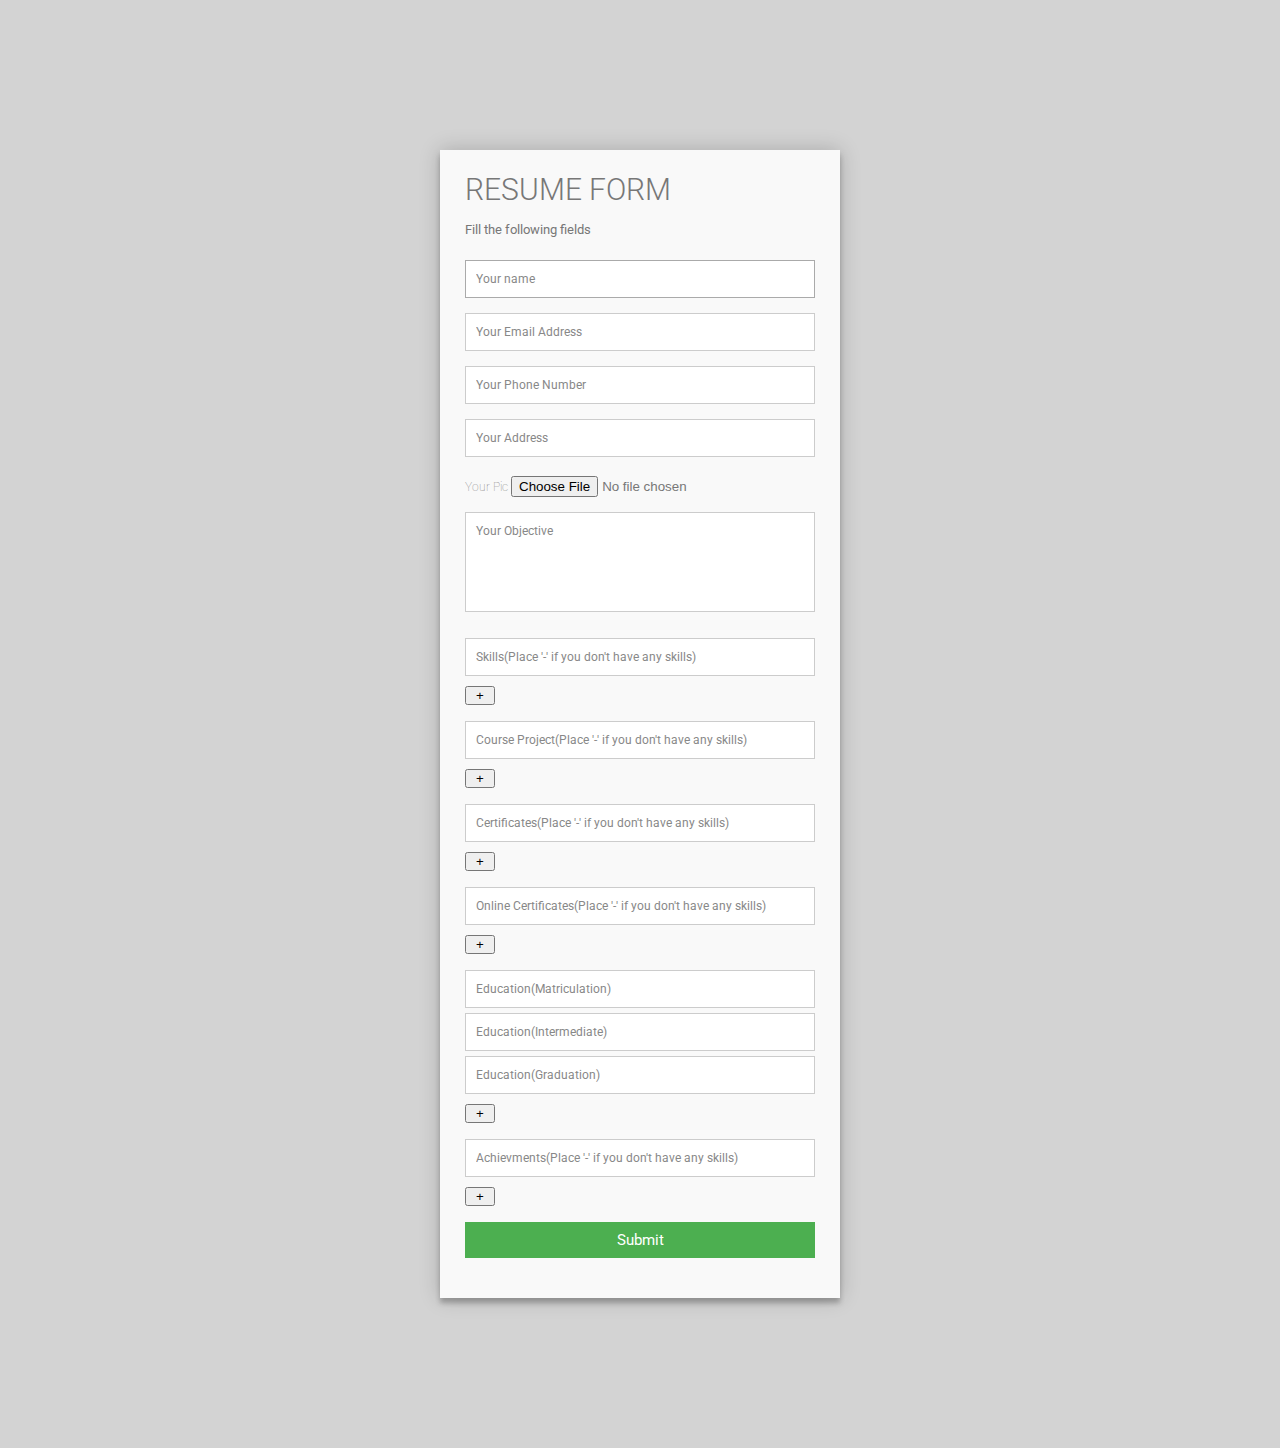
<file: Assignment 3/index.html>
<!DOCTYPE html>
<html>
<head>
    <meta charset='utf-8'>
    <meta http-equiv='X-UA-Compatible' content='IE=edge'>
    <title>Dynamic Resume</title>
    <meta name='viewport' content='width=device-width, initial-scale=1'>
    <link rel='stylesheet' type='text/css' media='screen' href='index.css'>
  

   
</head>
<body>
    <div class="container">  
        <form id="contact" action="CVwithCSS.html" method="post">
          <h3>RESUME FORM</h3>
       <h4>Fill the following fields</h4>
          <fieldset>
            <input id="name" placeholder="Your name" type="text" tabindex="1" required autofocus>
          </fieldset>
          <fieldset>
            <input id="email" placeholder="Your Email Address" type="email" tabindex="2" required>
          </fieldset>
          <fieldset>
            <input id="num" placeholder="Your Phone Number " type="tel" tabindex="3" required>
          </fieldset>
          <fieldset>
            <input id="add" placeholder="Your Address" type="text" tabindex="4" required>
          </fieldset>
       <fieldset>
         <label>Your Pic</label>   <input id="img" type='file' />
         
          </fieldset>
          <fieldset>
            <textarea id="obj" placeholder="Your Objective" type="text" tabindex="5" required></textarea>
          </fieldset>
          <fieldset>
            <input id="s1" placeholder="Skills(Place '-' if you don't have any skills)" type="text" tabindex="6" required><div id="skills" ></div><button onClick="mySkills()"; style="width:30px">+</button>
          </fieldset>
          <fieldset>
            <input id="cp1" placeholder="Course Project(Place '-' if you don't have any skills)" type="text" tabindex="7" required><div id="courseproj" ></div><button onClick="myprojects()"; style="width:30px">+</button>
          </fieldset>
          <fieldset>
            <input id="c1" placeholder="Certificates(Place '-' if you don't have any skills)" type="text" tabindex="8" required><div id="certificate" ></div><button onClick="mycertf()"; style="width:30px">+</button>
          </fieldset>
          <fieldset>
            <input id="oc1" placeholder="Online Certificates(Place '-' if you don't have any skills)" type="text" tabindex="9" required><div id="onlinecertificate" ></div><button onClick="myonlinecertf()"; style="width:30px">+</button>
          </fieldset>
          <fieldset >
            
                <input id="e1" placeholder="Education(Matriculation)" type="text" tabindex="10" required>
                <input id="e2" placeholder="Education(Intermediate)" type="text" tabindex="11" required>
                <input id="e3" placeholder="Education(Graduation)" type="text" tabindex="12" required>
                <div id="edu" ></div><button onClick="myEducation()"; style="width:30px">+</button>
            </fieldset>
            <fieldset>
              <input id="ac1" placeholder="Achievments(Place '-' if you don't have any skills)" type="text" tabindex="13" required><div id="ach" ></div><button onClick="myach()"; style="width:30px">+</button>
            </fieldset>
                <fieldset >
            <button onClick="locStorage()" name="submit" type="submit" id="contact-submit" data-submit="...Sending">Submit</button>
          </fieldset>
          
        </form>
      </div>
    
      <script src='main.js'></script>
   
</body>
</html>
</file>
<file: Assignment 3/index.css>
@import url(https://fonts.googleapis.com/css?family=Roboto:400,300,600,400italic);
* {
  margin: 0;
  padding: 0;
  box-sizing: border-box;
  -webkit-box-sizing: border-box;
  -moz-box-sizing: border-box;
  -webkit-font-smoothing: antialiased;
  -moz-font-smoothing: antialiased;
  -o-font-smoothing: antialiased;
  font-smoothing: antialiased;
  text-rendering: optimizeLegibility;
}
#myImg{
    padding-right: 20px;    
    margin-top: -73px;    
    width:1.7cm;
    height:2cm;
    margin-right: 12pt;
        float: right;
        -webkit-transform:rotate(270deg);
      -moz-transform: rotate(270deg);
      -ms-transform: rotate(270deg);
      -o-transform: rotate(270deg);
      transform: rotate(270deg);
    }
    

body {
  font-family: "Roboto", Helvetica, Arial, sans-serif;
  font-weight: 100;
  font-size: 12px;
  line-height: 30px;
  color: #777;
  background: lightgray;
}

.container {
  max-width: 400px;
  width: 100%;
  margin: 0 auto;
  position: relative;
}

#contact input[type="text"],
#contact input[type="email"],
#contact input[type="tel"],
#contact input[type="url"],
#contact textarea,
#contact button[type="submit"] {
  font: 400 12px/16px "Roboto", Helvetica, Arial, sans-serif;
}

#contact {
  background: #F9F9F9;
  padding: 25px;
  margin: 150px 0;
  box-shadow: 0 0 20px 0 rgba(0, 0, 0, 0.2), 0 5px 5px 0 rgba(0, 0, 0, 0.24);
}

#contact h3 {
  display: block;
  font-size: 30px;
  font-weight: 300;
  margin-bottom: 10px;
}

#contact h4 {
  margin: 5px 0 15px;
  display: block;
  font-size: 13px;
  font-weight: 400;
}

fieldset {
  border: medium none !important;
  margin: 0 0 10px;
  min-width: 100%;
  padding: 0;
  width: 100%;
}

#contact input[type="text"],
#contact input[type="email"],
#contact input[type="tel"],
#contact input[type="url"],
#contact textarea {
  width: 100%;
  border: 1px solid #ccc;
  background: #FFF;
  margin: 0 0 5px;
  padding: 10px;
}

#contact input[type="text"]:hover,
#contact input[type="email"]:hover,
#contact input[type="tel"]:hover,
#contact input[type="url"]:hover,
#contact textarea:hover {
  -webkit-transition: border-color 0.3s ease-in-out;
  -moz-transition: border-color 0.3s ease-in-out;
  transition: border-color 0.3s ease-in-out;
  border: 1px solid #aaa;
}

#contact textarea {
  height: 100px;
  max-width: 100%;
  resize: none;
}

#contact button[type="submit"] {
  cursor: pointer;
  width: 100%;
  border: none;
  background: #4CAF50;
  color: #FFF;
  margin: 0 0 5px;
  padding: 10px;
  font-size: 15px;
}

#contact button[type="submit"]:hover {
  background: #43A047;
  -webkit-transition: background 0.3s ease-in-out;
  -moz-transition: background 0.3s ease-in-out;
  transition: background-color 0.3s ease-in-out;
}

#contact button[type="submit"]:active {
  box-shadow: inset 0 1px 3px rgba(0, 0, 0, 0.5);
}

.copyright {
  text-align: center;
}

#contact input:focus,
#contact textarea:focus {
  outline: 0;
  border: 1px solid #aaa;
}

::-webkit-input-placeholder {
  color: #888;
}

:-moz-placeholder {
  color: #888;
}

::-moz-placeholder {
  color: #888;
}

:-ms-input-placeholder {
  color: #888;
}
</file>
